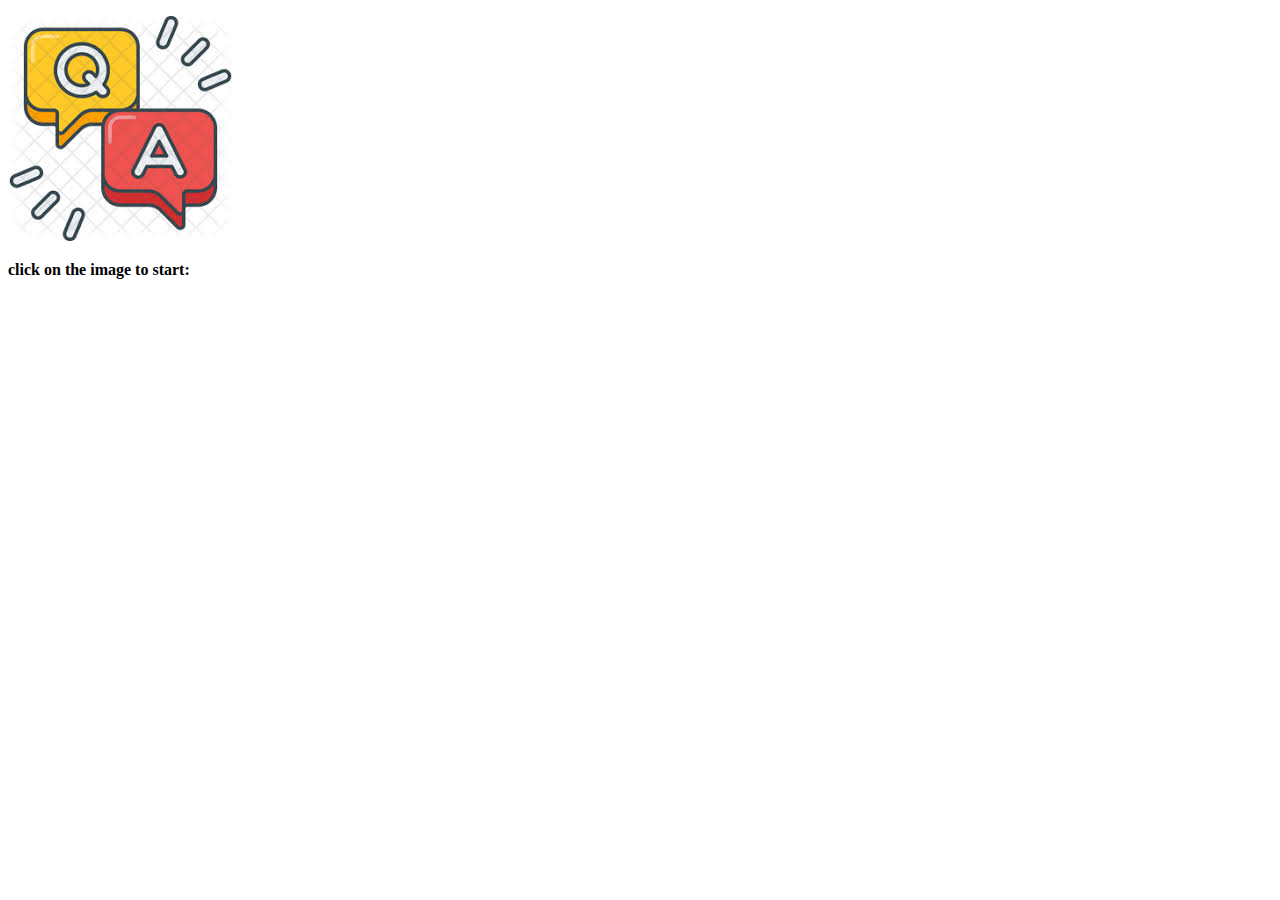
<file: index.html>
<!DOCTYPE html>
<html>

<head>
    
        <meta charset="utf-8">
        
        <meta name="viewport" content="width=device-width, initial-scale=1, shrink-to-fit=no">
    
        <link rel="stylesheet"
    type="text/css"
    href="style.css"/>
    
    
    <a href="class6.html"></a>
    <a href="class7.html"></a>
    <a href="class8.html"></a>
    
    <body>
        <script src="https://code.jquery.com/jquery-3.2.1.slim.min.js" integrity="sha384-KJ3o2DKtIkvYIK3UENzmM7KCkRr/rE9/Qpg6aAZGJwFDMVNA/GpGFF93hXpG5KkN" crossorigin="anonymous"></script>
        <script src="https://cdnjs.cloudflare.com/ajax/libs/popper.js/1.12.9/umd/popper.min.js" integrity="sha384-ApNbgh9B+Y1QKtv3Rn7W3mgPxhU9K/ScQsAP7hUibX39j7fakFPskvXusvfa0b4Q" crossorigin="anonymous"></script>
        <script src="https://maxcdn.bootstrapcdn.com/bootstrap/4.0.0/js/bootstrap.min.js" integrity="sha384-JZR6Spejh4U02d8jOt6vLEHfe/JQGiRRSQQxSfFWpi1MquVdAyjUar5+76PVCmYl" crossorigin="anonymous"></script>
    
    
    
    <p>
                  <a href= "class6.html"><img src="[data-uri]"/></a>
    </p>      <p> 
                  <b>
                        click on the image to start:    </b></p>
    
    
    
    
    
    </body>
    
    
        </html>
</file>
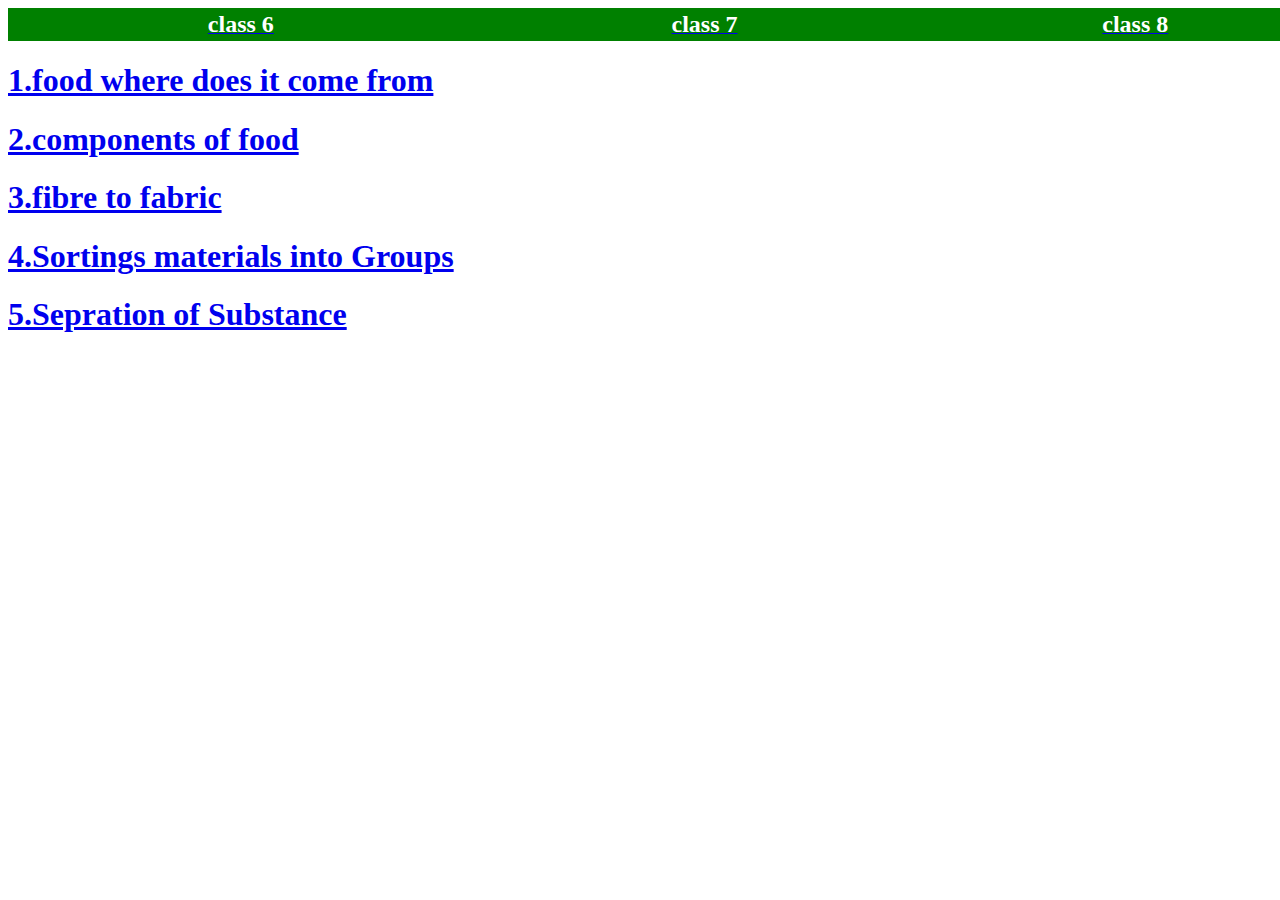
<file: class6.html>
<!DOCTYPE html>
<html>

    <link rel="stylesheet"
    type="text/css"
    href="style.css"/>
    
    </head>
    
    <body>
<div class= "h">
        <table border="0" width="105%" bgcolor="green" height="20%">
            <tr>
           
            <th width="35%"><a href="class6.html"><font color="white" size="5%">class 6 </a></font></th>
            <th width="35%"><a href="class7.html"><font color="white" size="5%">class 7 </a></font></th>
            <th width="35%"><a href="class8.html"><font color="white" size="5%">class 8 </a></font></th>
            
            
            </tr>
            </table>
</div>
        <p>
            
           <h1><a href="https://docs.google.com/presentation/d/e/2PACX-1vQipPErbyxDdV6uHV7oH74ZBLsVZL2aWXh0ZliMg8u7cSuOoZ2_hDXqMzXrhgRgXQ/embed?start=true&loop=false&delayms=10000" frameborder="0" width="960" height="749" allowfullscreen="true" mozallowfullscreen="true" webkitallowfullscreen="true">1.food where does it come from</a></h1>
           <h1><a href="https://docs.google.com/presentation/d/e/2PACX-1vQXy0okk-nzSo_QmT7TXQcnoN51aMoIX89fkmYgEil7wLk0Bh-hwSBQkZAtIwqEMg/embed?start=true&loop=false&delayms=10000" frameborder="0" width="960" height="749" allowfullscreen="true" mozallowfullscreen="true" webkitallowfullscreen="true">2.components of food</a></h1>
           <h1><a href="https://docs.google.com/presentation/d/e/2PACX-1vSoJ335Rmk_dV9_BnTe9ygooWLSHUgyhd6qcDO_PQfda0sO3hf2m2sbXXIGj_FmkA/embed?start=true&loop=false&delayms=10000" frameborder="0" width="960" height="749" allowfullscreen="true" mozallowfullscreen="true" webkitallowfullscreen="true">3.fibre to fabric</a></h1>
           <h1><a href="https://docs.google.com/presentation/d/e/2PACX-1vSaEjTkxi5oVmrqLZDkJ7yLQxNEy6BZnhGzD2f-335CGvlK2n5dro0_hN6BeUJX9g/embed?start=true&loop=false&delayms=10000" frameborder="0" width="960" height="749" allowfullscreen="true" mozallowfullscreen="true" webkitallowfullscreen="true">4.Sortings materials into Groups</a></h1>
           <h1><a href="https://docs.google.com/presentation/d/e/2PACX-1vSLnKjiid5UZ1IuW2vfgDTo9uZgrJHPPp6WaFYSNdyhXtM91EssG9HSD-XUAEPBMw/embed?start=true&loop=false&delayms=10000" frameborder="0" width="960" height="749" allowfullscreen="true" mozallowfullscreen="true" webkitallowfullscreen="true">5.Sepration of Substance</a></h1>
</file>
<file: style.css>
body {
background-image:url("https://media4.giphy.com/media/l0HlMqev18qFFC0y4/giphy.gif");
background-size: cover;
background-repeat: no-repeat;

}

.f{
background-color: rgb(79, 55, 240);
background-size:cover;

}

.r{

    background-color:rgb(35, 0, 139);
    font-size:xx-large;

}
.abc{
    display:flex;
    flex-wrap: wrap;
    flex-direction:column-reverse;
    align-items:center;
    justify-content: space-between;
}
.just{
display: flex;
flex-direction: column;
align-items: center;
justify-content:center;
}

.increase{
    height: 100%;
    width: 100% ; 
      background-color: powderblue;
      font-family: 'Brush Script MT', cursive;
  }

.h{
margin-top: 0%;
padding-left: 0%;
    font-family: 'Brush Script MT', cursive;
}
.k1{
display: flex;
}

.image{
    display:flex;
    flex-direction:column;
    align-items:center;
    justify-content:center;
}
.fibre{
    display:flex;
    flex-wrap: wrap;
    flex-direction:column;
    align-items:center;
    justify-content: space-between;
}
</file>
